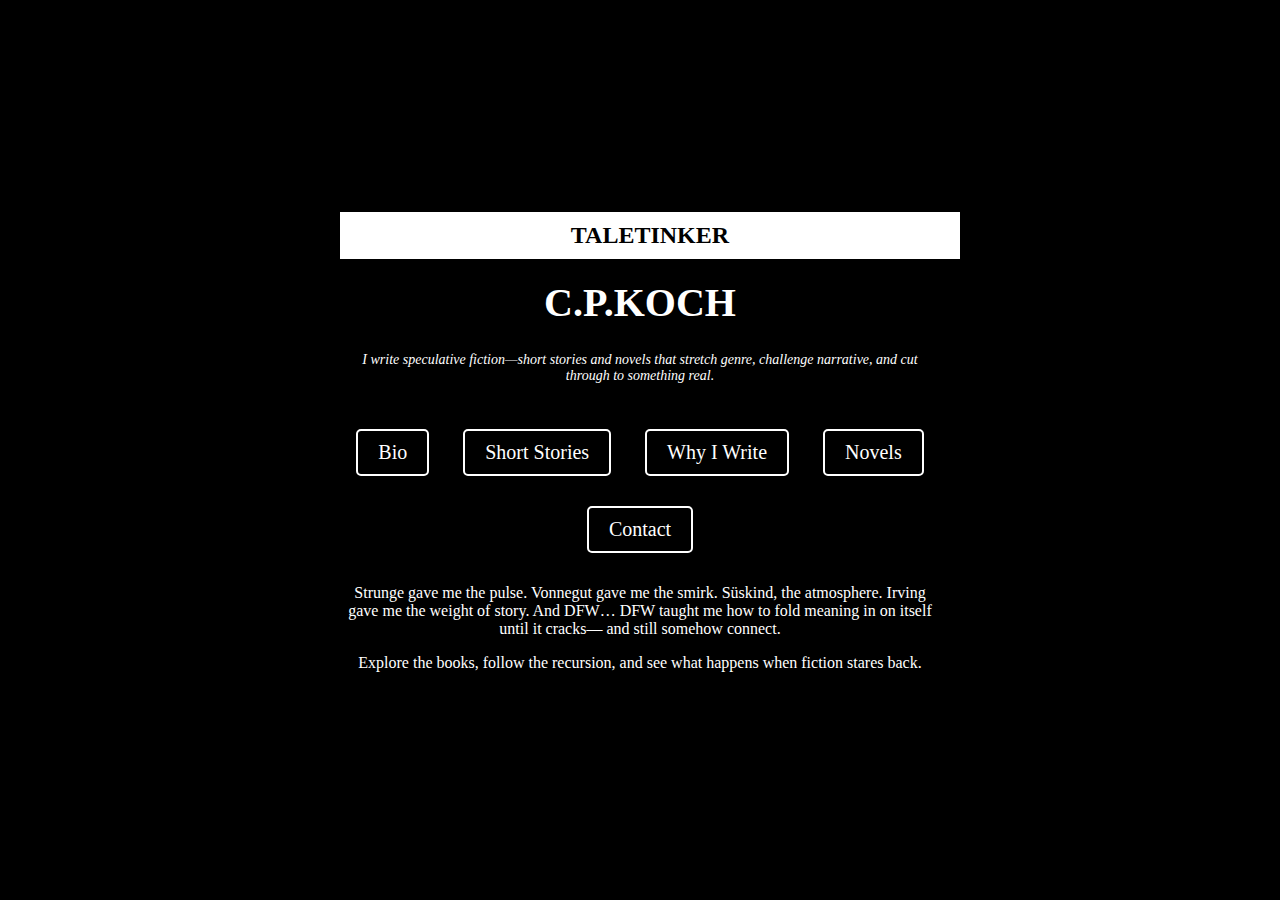
<file: index.html>
<!DOCTYPE html>
<html lang="en">
<head>
    <meta charset="UTF-8">
    <meta name="viewport" content="width=device-width, initial-scale=1.0">
    <title>C.P.Koch - Author</title>
    <link rel="stylesheet" href="styles.css">
</head>
<body>
    <div class="page-container">
        <div class="left-margin"></div>
        <div class="content">
            <div class="ribbon">Taletinker</div>
            <h1>C.P.Koch</h1>
            <p class="subtitle">I write speculative fiction—short stories and novels that
                              stretch genre, challenge narrative, and cut through to 
                              something real.
            </p>
            <div class="nav">
                <a href="bio.html">Bio</a>
                <a href="short-stories.html">Short Stories</a>
                <a href="whyiwrite.html">Why I Write</a>
                <a href="novels.html">Novels</a>
                <a href="contact.html">Contact</a>
            </div>
<p class="quote">
Strunge gave me the pulse.  
Vonnegut gave me the smirk.  
Süskind, the atmosphere.  
Irving gave me the weight of story.  
And DFW…  
DFW taught me how to fold meaning in on itself until it cracks—  
and still somehow connect.
</p>
<p class="quote">
Explore the books, follow the recursion,  
and see what happens when fiction stares back.
</p>
        </div>
        <div class="right-margin"></div>
    </div>
</body>
</html>
</file>
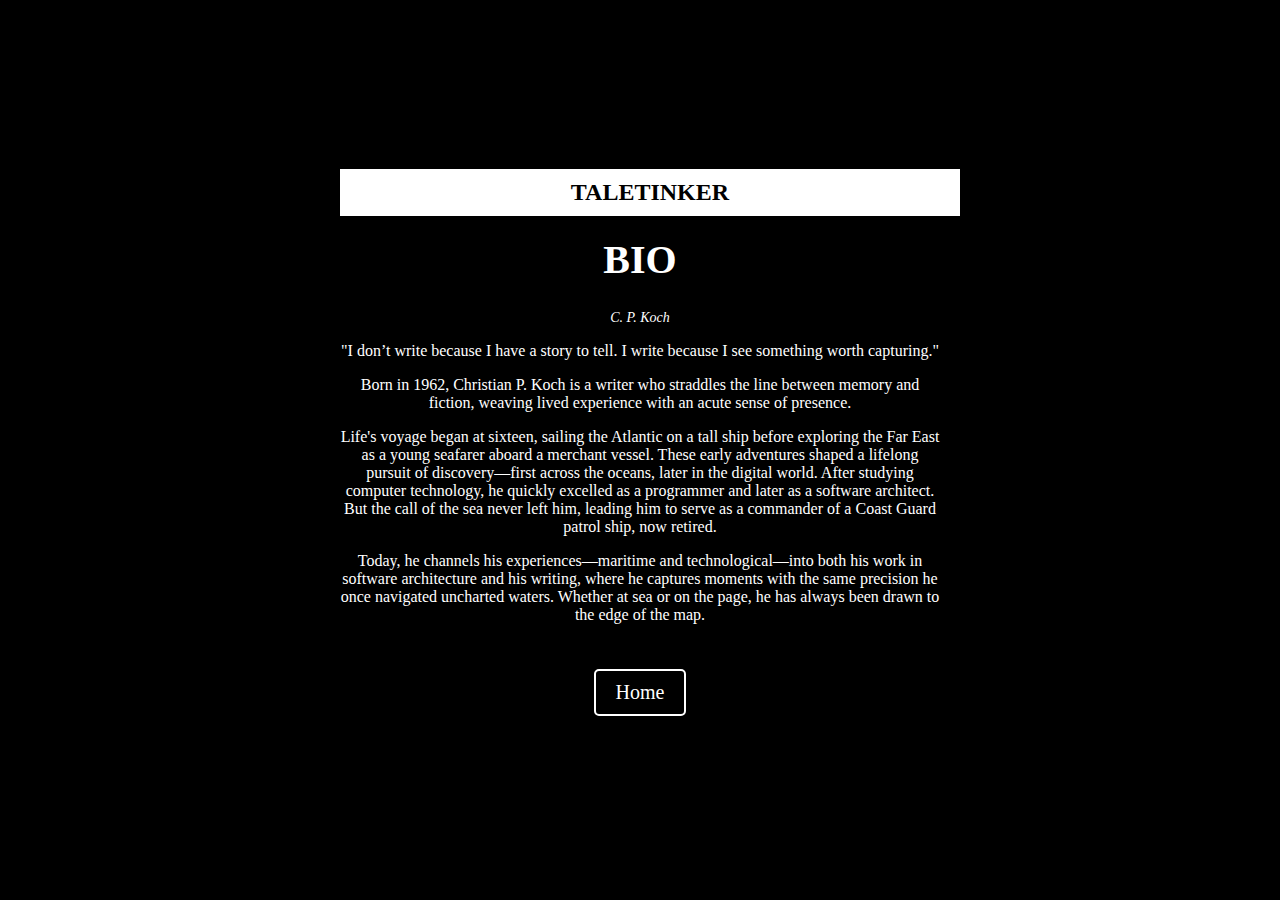
<file: bio.html>
<!DOCTYPE html>
<html lang="en">
<head>
    <meta charset="UTF-8">
    <meta name="viewport" content="width=device-width, initial-scale=1.0">
    <title>Bio - C. P. Koch</title>
    <link rel="stylesheet" href="styles.css">
</head>
<body>
    <div class="page-container">
        <div class="left-margin"></div>
        <div class="content">
            <div class="ribbon">Taletinker</div>
            <h1>Bio</h1>
            <p class="subtitle"><em>C. P. Koch</em></p>
            <div class="quote-box">
                <p class="quote">"I don’t write because I have a story to tell. I write because I see something worth capturing."</p>
            </div>
            <p>Born in 1962, Christian P. Koch is a writer who straddles the line between memory and fiction, weaving lived experience with an acute sense of presence.</p>
            <p>Life's voyage began at sixteen, sailing the Atlantic on a tall ship before exploring the Far East as a young seafarer aboard a merchant vessel. These early adventures shaped a lifelong pursuit of discovery—first across the oceans, later in the digital world. After studying computer technology, he quickly excelled as a programmer and later as a software architect. But the call of the sea never left him, leading him to serve as a commander of a Coast Guard patrol ship, now retired.</p>
            <p>Today, he channels his experiences—maritime and technological—into both his work in software architecture and his writing, where he captures moments with the same precision he once navigated uncharted waters. Whether at sea or on the page, he has always been drawn to the edge of the map.</p>
            <div class="nav">
                <a href="index.html">Home</a>
            </div>
        </div>
        <div class="right-margin"></div>
    </div>
</body>
</html>
</file>
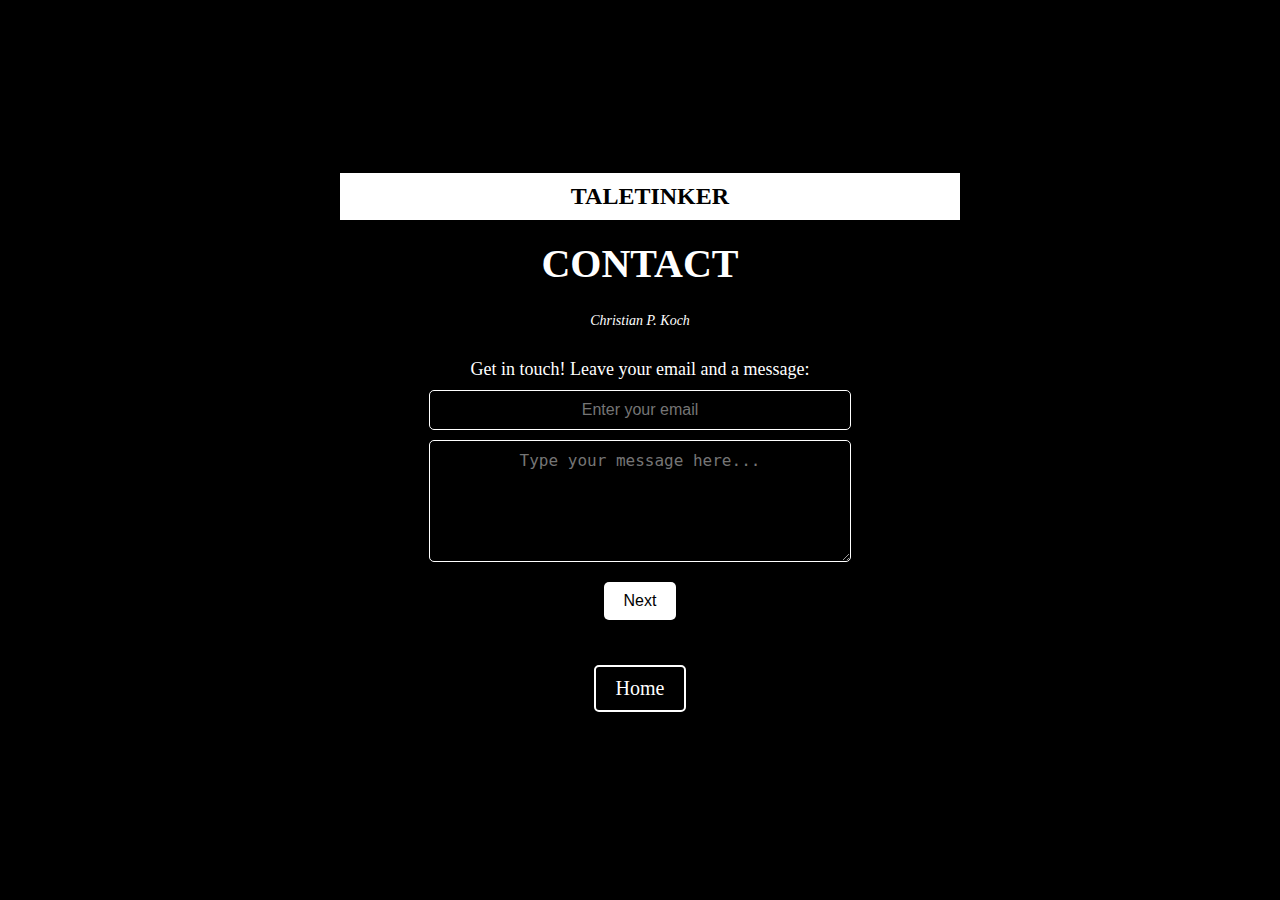
<file: contact.html>
<!DOCTYPE html>
<html lang="en">
<head>
    <meta charset="UTF-8">
    <meta name="viewport" content="width=device-width, initial-scale=1.0">
    <title>Contact - C. P. Koch</title>
    <link rel="stylesheet" href="styles.css">
</head>
<body>
    <div class="page-container">
        <div class="left-margin"></div>
        <div class="content">
            <div class="ribbon">Taletinker</div>
            <h1>Contact</h1>
            <p class="subtitle"><em>Christian P. Koch</em></p>

            <div class="email-form">
                <p>Get in touch! Leave your email and a message:</p>
                <form id="contactForm" action="https://formspree.io/f/xbldbqlw" method="POST" onsubmit="return validateRecaptcha()">
                    <input type="email" name="email" placeholder="Enter your email" required>
                    <textarea name="message" placeholder="Type your message here..." required></textarea>
                    
                    <!-- Initial Submit Button (Before reCAPTCHA Appears) -->
                    <button type="button" id="showRecaptcha">Next</button>

                    <!-- reCAPTCHA & Final Submit Button (Initially Hidden) -->
                    <div id="recaptcha-container" style="display: none;">
                        <div class="g-recaptcha" data-sitekey="6LdR7t8qAAAAAPKvqDiDKcVJ6pDeVxzc2kTX1x0F"></div>
                        <button type="submit">Submit</button>
                    </div>
                </form>
                <script src="https://www.google.com/recaptcha/api.js" async defer></script>
            </div>

            <script>
                document.getElementById('showRecaptcha').addEventListener('click', function() {
                    document.getElementById('showRecaptcha').style.display = 'none'; // Hide initial button
                    document.getElementById('recaptcha-container').style.display = 'block'; // Show reCAPTCHA & submit
                });

                function validateRecaptcha() {
                    var response = grecaptcha.getResponse();
                    if (response.length === 0) {
                        alert("Please verify you are not a robot by checking the reCAPTCHA box.");
                        return false; // Prevent form submission
                    }
                    return true; // Allow form submission
                }
            </script>

            <div class="nav">
                <a href="index.html">Home</a>
            </div>
        </div>
        <div class="right-margin"></div>
    </div>
</body>
</html>
</file>
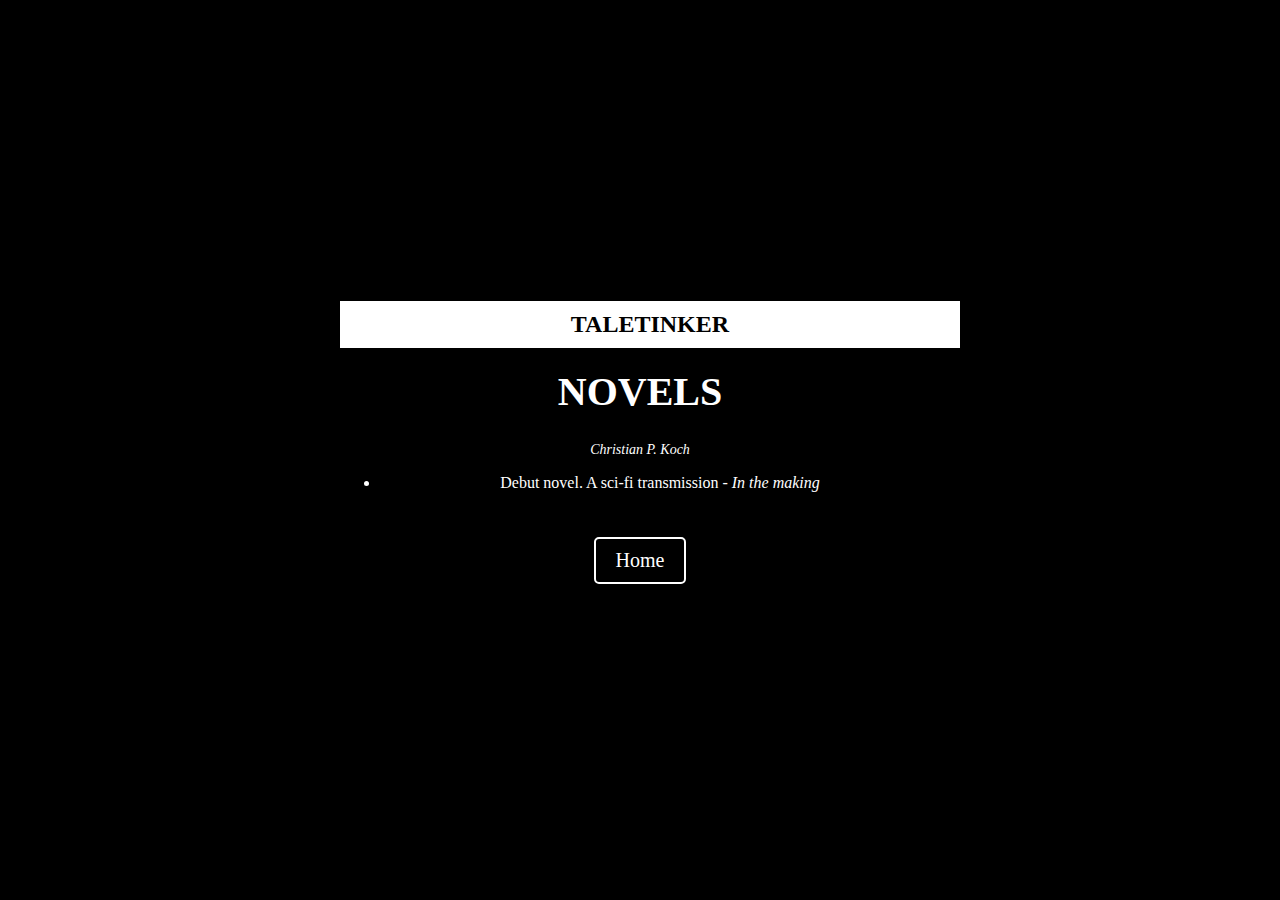
<file: novels.html>
<!DOCTYPE html>
<html lang="en">
<head>
    <meta charset="UTF-8">
    <meta name="viewport" content="width=device-width, initial-scale=1.0">
    <title>Novels - C. P. Koch</title>
    <link rel="stylesheet" href="styles.css">
</head>
<body>
    <div class="page-container">
        <div class="left-margin"></div>
        <div class="content">
            <div class="ribbon">Taletinker</div>
            <h1>Novels</h1>
            <p class="subtitle"><em>Christian P. Koch</em></p>
            <ul class="list">
                <li class="list-item">Debut novel. A sci-fi transmission - <em>In the making</em></li>
            </ul>
            <div class="nav">
                <a href="index.html">Home</a>
            </div>
        </div>
        <div class="right-margin"></div>
    </div>
</body>
</html>
</file>
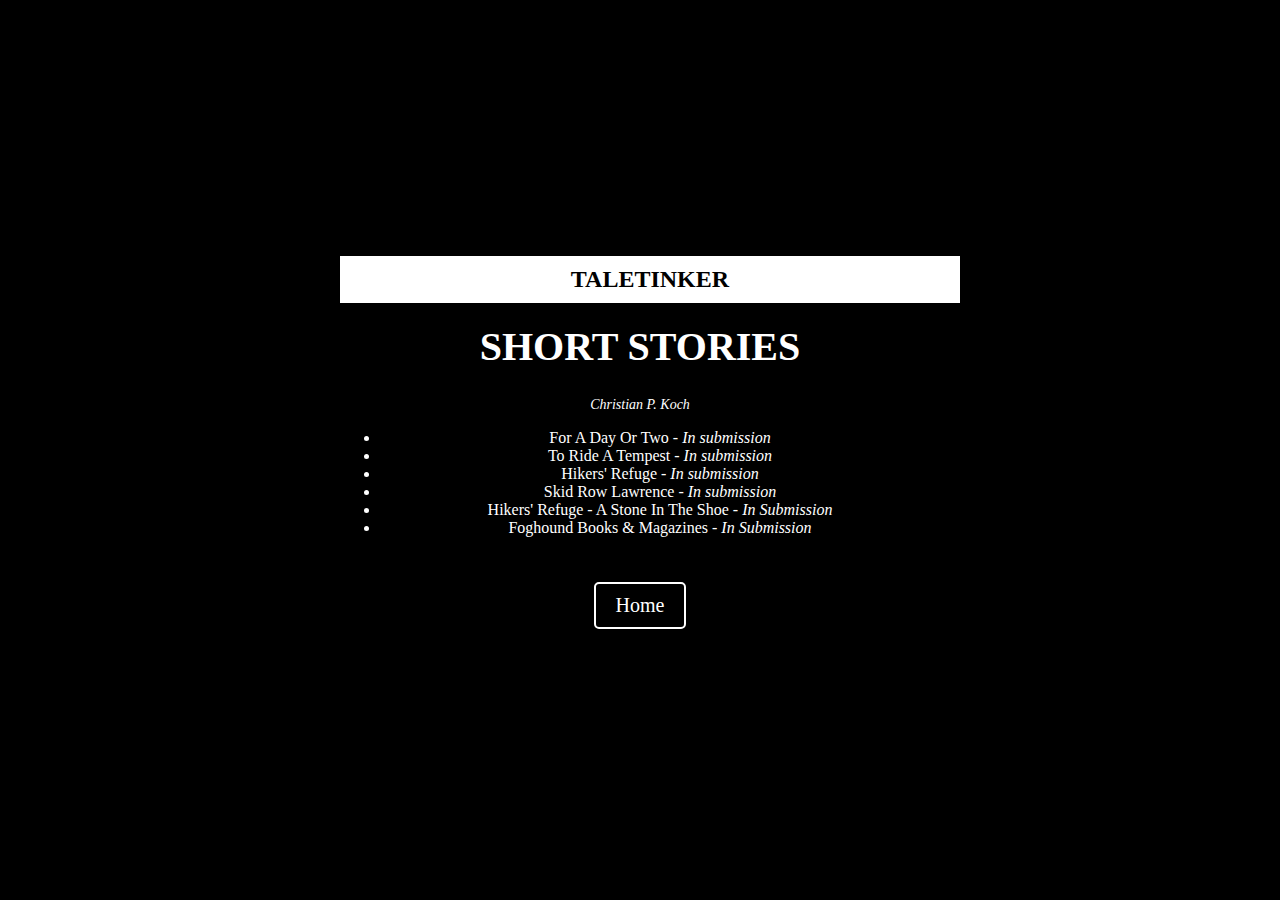
<file: short-stories.html>
<!DOCTYPE html>
<html lang="en">
<head>
    <meta charset="UTF-8">
    <meta name="viewport" content="width=device-width, initial-scale=1.0">
    <title>Short Stories - C. P. Koch</title>
    <link rel="stylesheet" href="styles.css">
</head>
<body>
    <div class="page-container">
        <div class="left-margin"></div>
        <div class="content">
            <div class="ribbon">Taletinker</div>
            <h1>Short Stories</h1>
            <p class="subtitle"><em>Christian P. Koch</em></p>
            <ul class="list">
                <li class="list-item">For A Day Or Two - <em>In submission</em></li>
                <li class="list-item">To Ride A Tempest - <em>In submission</em></li>
                <li class="list-item">Hikers' Refuge - <em>In submission</em></li>
                <li class="list-item">Skid Row Lawrence - <em>In submission</em></li>
                <li class="list-item">Hikers' Refuge - A Stone In The Shoe - <em>In Submission</em></li>
                <li class="list-item">Foghound Books & Magazines - <em>In Submission</em></li>                
            </ul>
            <div class="nav">
                <a href="index.html">Home</a>
            </div>
        </div>
        <div class="right-margin"></div>
    </div>
</body>
</html>
</file>
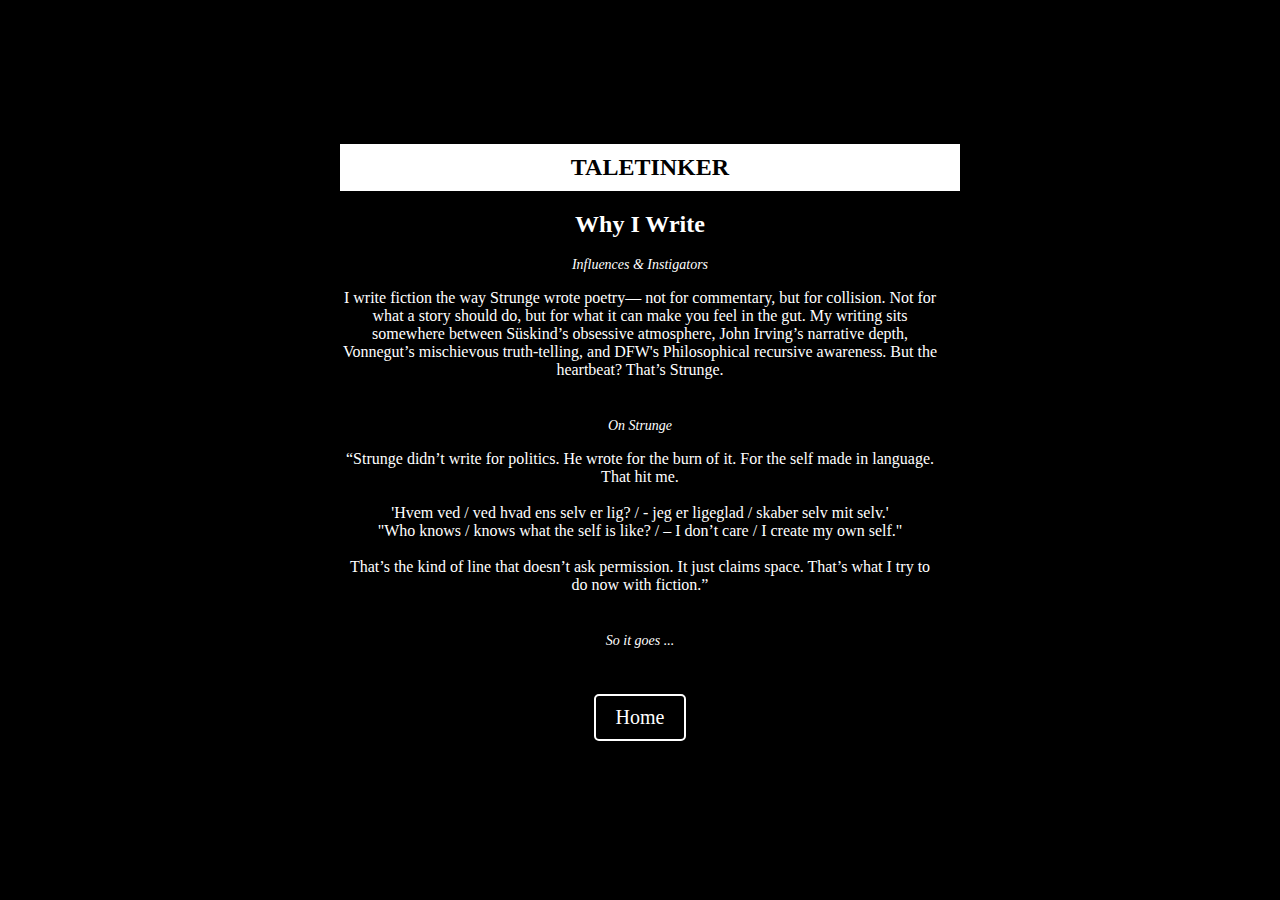
<file: whyiwrite.html>
<!DOCTYPE html>
<html lang="en">
<head>
    <meta charset="UTF-8">
    <meta name="viewport" content="width=device-width, initial-scale=1.0">
    <title>Why I Write - C. P. Koch</title>
    <link rel="stylesheet" href="styles.css">
</head>
<body>
    <div class="page-container">
        <div class="left-margin"></div>
        <div class="content">
            <div class="ribbon">Taletinker</div>
	    <h2>Why I Write</h2>

            <p class="subtitle">Influences & Instigators</p>
            <p>
              I write fiction the way Strunge wrote poetry—
              not for commentary, but for collision. Not for what a story should do,
              but for what it can make you feel in the gut.
              My writing sits somewhere between Süskind’s obsessive atmosphere,
              John Irving’s narrative depth, Vonnegut’s mischievous truth-telling,
              and DFW's Philosophical recursive awareness.
              But the heartbeat?
              That’s Strunge.
            </p>
            <br>
            <p class="subtitle">On Strunge</p>
            <p>“Strunge didn’t write for politics. He wrote for the burn of it. For the self made in language. 
                That hit me. 
<br>
<br>'Hvem ved / ved hvad ens selv er lig? / - jeg er ligeglad / skaber selv mit selv.'<br>
"Who knows / knows what the self is like? / – I don’t care / I create my own self."<br>
<br>
                That’s the kind of line that doesn’t ask permission. It just claims space.
                That’s what I try to do now with fiction.”
            </p>
            <br>
            <p class="subtitle">So it goes ...</p>
            <div class="nav">
                <a href="index.html">Home</a>
            </div>
        </div>
        <div class="right-margin"></div>
    </div>
</body>
</html>
</file>
<file: styles.css>
body {
    background-color: black;
    color: white;
    font-family: 'Georgia', serif;
    text-align: center;
    margin: 0;
    padding: 0;
    overflow-x: hidden;
}

.page-container {
    display: flex;
    justify-content: center;
    align-items: center;
    width: 100%;
    min-height: 100vh;
}

.left-margin, .right-margin {
    flex: 1;
    background-color: black;
}

.content {
    flex: 2;
    max-width: 600px;
    padding: 20px;
    text-align: center;
}

.ribbon {
    background-color: white;
    color: black;
    padding: 10px;
    font-size: 24px;
    font-weight: bold;
    text-transform: uppercase;
    text-align: center;
    width: 100%;
    max-width: 600px;
    margin: 0 auto 20px auto;
    display: block;
}

h1 {
    font-size: 40px;
    text-transform: uppercase;
    margin-top: 0;
}

.subtitle {
    font-size: 14px;
    font-style: italic;
    margin-top: 5px;
}

.email-form {
    margin-top: 30px;
    text-align: center;
}

.email-form p {
    font-size: 18px;
    margin-bottom: 10px;
}

.email-form input,
.email-form textarea {
    width: 100%;
    padding: 10px;
    border: 1px solid white;
    border-radius: 5px;
    background-color: black;
    color: white;
    font-size: 16px;
    text-align: center;
    margin-bottom: 10px;
    display: block;
    max-width: 400px;
    margin-left: auto;
    margin-right: auto;
}

.email-form textarea {
    height: 100px;
    resize: vertical;
}

.email-form button {
    padding: 10px 20px;
    font-size: 16px;
    background-color: white;
    color: black;
    border: none;
    border-radius: 5px;
    cursor: pointer;
    transition: all 0.3s;
    margin-top: 10px;
}

.email-form button:hover {
    background-color: gray;
}

.nav {
    margin-top: 30px;
}

.nav a {
    color: white;
    text-decoration: none;
    font-size: 20px;
    margin: 15px;
    display: inline-block;
    border: 2px solid white;
    padding: 10px 20px;
    border-radius: 5px;
    transition: all 0.3s;
}

.nav a:hover {
    background-color: white;
    color: black;
    transform: scale(1.1);
}
</file>
